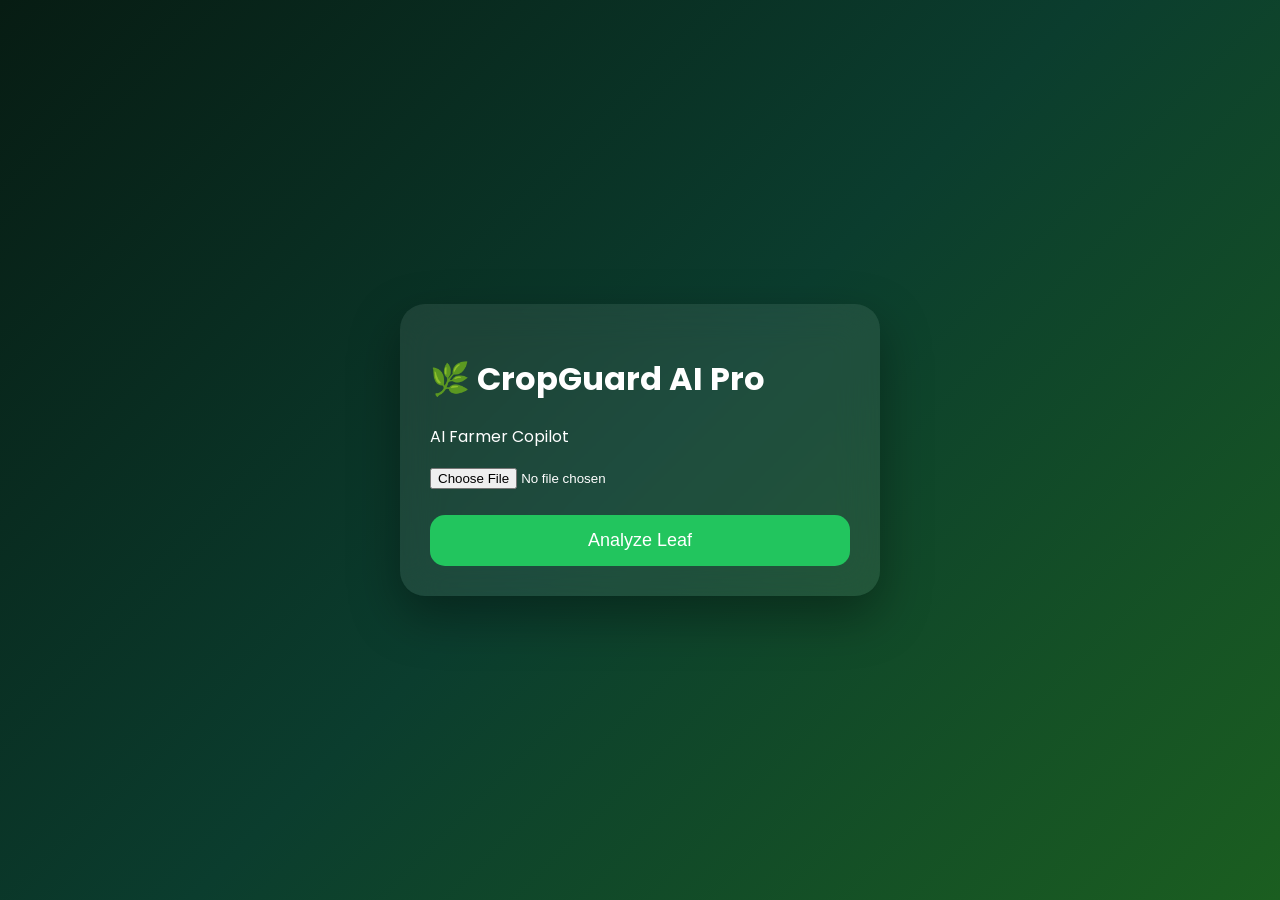
<file: index.html>
<!DOCTYPE html>
<html lang="en">
<head>
<meta charset="UTF-8">
<meta name="viewport" content="width=device-width,initial-scale=1">
<title>CropGuard AI Pro</title>
<link href="https://fonts.googleapis.com/css2?family=Poppins:wght@300;500;700&display=swap" rel="stylesheet">
<style>
body{
margin:0;
font-family:Poppins,sans-serif;
background:linear-gradient(135deg,#071C13,#0B3D2E,#1B5E20);
color:white;
display:flex;
justify-content:center;
align-items:center;
min-height:100vh;
}
.card{
width:420px;
background:rgba(255,255,255,.08);
backdrop-filter:blur(20px);
padding:30px;
border-radius:25px;
box-shadow:0 20px 50px rgba(0,0,0,.35);
}
button{
width:100%;
padding:15px;
background:#22C55E;
color:white;
border:none;
border-radius:15px;
font-size:18px;
cursor:pointer;
}
#result{margin-top:20px;display:none;}
</style>
</head>

<body>

<div class="card">

<h1>🌿 CropGuard AI Pro</h1>

<p>AI Farmer Copilot</p>

<input type="file" id="leaf" accept="image/*">

<br><br>

<button onclick="analyze()">
Analyze Leaf
</button>

<div id="result">
<h3>Tomato</h3>
<p>Disease: Late Blight</p>
<p>Confidence: 98%</p>
<p>Severity: High</p>
<p>Treatment: Apply Copper Fungicide</p>
</div>

</div>

<script>
function analyze(){
if(!document.getElementById("leaf").files.length){
alert("Upload an image");
return;
}
setTimeout(()=>{
document.getElementById("result").style.display="block";
},1200);
}
</script>

</body>
</html>
</file>
